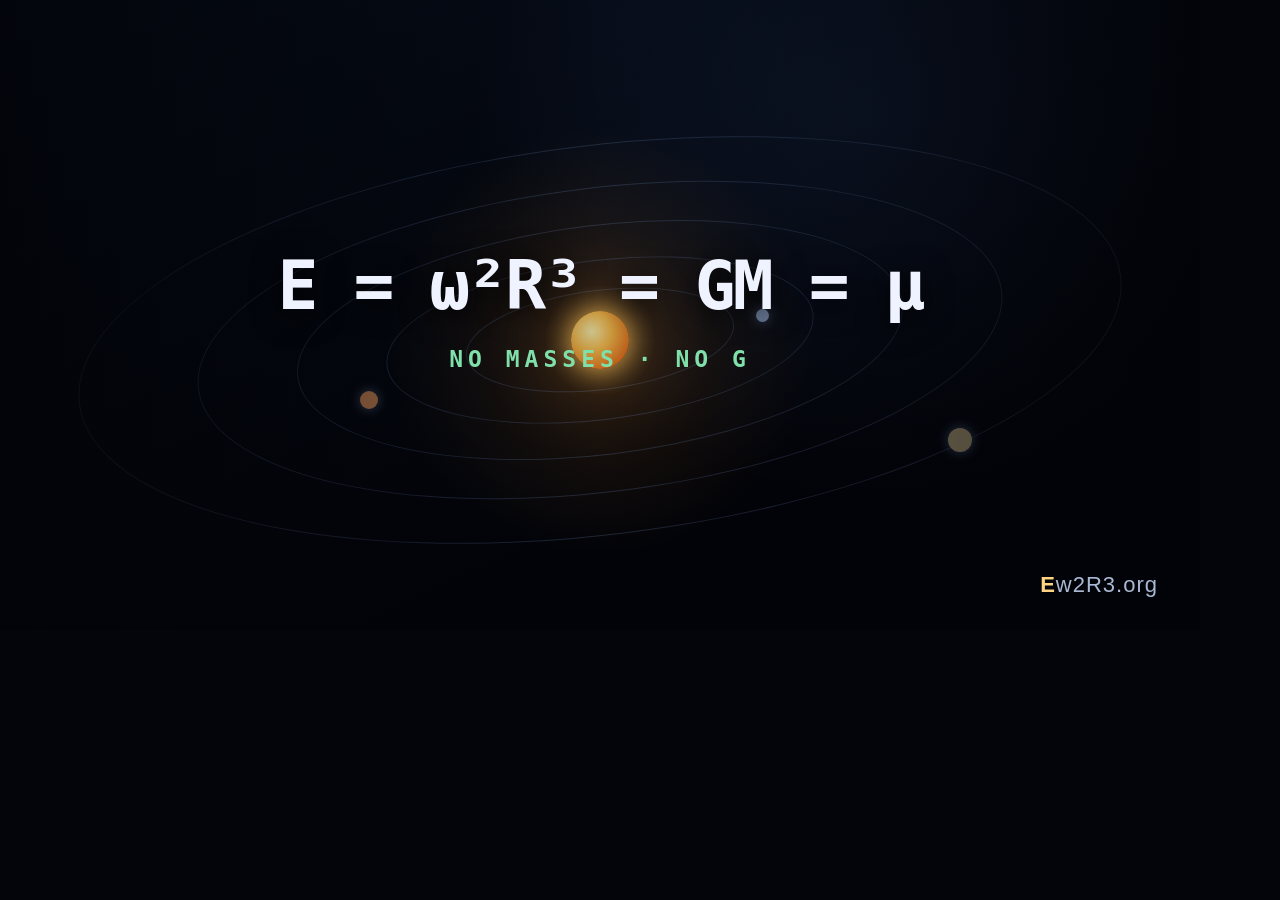
<file: site/assets/og-cover-source.html>
<!doctype html>
<html lang="en">
<head>
<meta charset="utf-8">
<meta name="viewport" content="width=1200,initial-scale=1">
<title>Ew2R3.org social cover</title>
<style>
*{box-sizing:border-box}html,body{width:1200px;height:630px;margin:0;overflow:hidden;background:#03050a}
body{font-family:Inter,Segoe UI,Arial,sans-serif;color:#eef3ff;position:relative}
.space{position:absolute;inset:0;background:
radial-gradient(circle at 50% 54%,rgba(255,183,76,.36) 0 3%,rgba(255,151,46,.14) 8%,transparent 31%),
radial-gradient(circle at 72% 18%,rgba(61,103,174,.2),transparent 38%),
linear-gradient(155deg,#07101e,#020308 68%)}
.orbit{position:absolute;left:50%;top:54%;border:1px solid rgba(124,160,218,.26);border-radius:50%;transform:translate(-50%,-50%) rotate(-7deg)}
.o1{width:270px;height:100px}.o2{width:430px;height:160px}.o3{width:610px;height:230px}
.o4{width:810px;height:305px}.o5{width:1050px;height:390px}
.sun{position:absolute;left:50%;top:54%;width:58px;height:58px;border-radius:50%;transform:translate(-50%,-50%);
background:radial-gradient(circle at 35% 35%,#fff5b0,#ffc04b 38%,#f17a20 75%);
box-shadow:0 0 25px #ffc45a,0 0 90px rgba(255,166,55,.8)}
.planet{position:absolute;border-radius:50%;box-shadow:0 0 12px rgba(160,196,255,.5)}
.p1{width:13px;height:13px;left:63%;top:49%;background:#9db7df}
.p2{width:18px;height:18px;left:30%;top:62%;background:#d58c59}
.p3{width:24px;height:24px;left:79%;top:68%;background:#b9a77d}
.shade{position:absolute;inset:0;background:linear-gradient(90deg,rgba(2,3,8,.85),rgba(2,3,8,.2) 50%,rgba(2,3,8,.76))}
.copy{position:absolute;inset:0;display:flex;flex-direction:column;justify-content:center;align-items:center;text-align:center;padding-bottom:8px}
.formula{font:750 68px/1.1 ui-monospace,SFMono-Regular,Consolas,monospace;letter-spacing:-3px;text-shadow:0 4px 30px #000}
.sub{margin-top:22px;color:#7fe0aa;font:700 23px/1.2 ui-monospace,monospace;letter-spacing:5px;text-transform:uppercase}
.brand{position:absolute;right:42px;bottom:32px;color:#a9b9d3;font-size:22px;letter-spacing:1px}.brand b{color:#ffd381}
</style>
</head>
<body><div class="space"></div><i class="orbit o1"></i><i class="orbit o2"></i><i class="orbit o3"></i><i class="orbit o4"></i><i class="orbit o5"></i><i class="sun"></i><i class="planet p1"></i><i class="planet p2"></i><i class="planet p3"></i><div class="shade"></div>
<div class="copy"><div class="formula">E = ω²R³ = GM = μ</div><div class="sub">no masses · no G</div></div><div class="brand"><b>E</b>w2R3.org</div></body></html>
</file>
